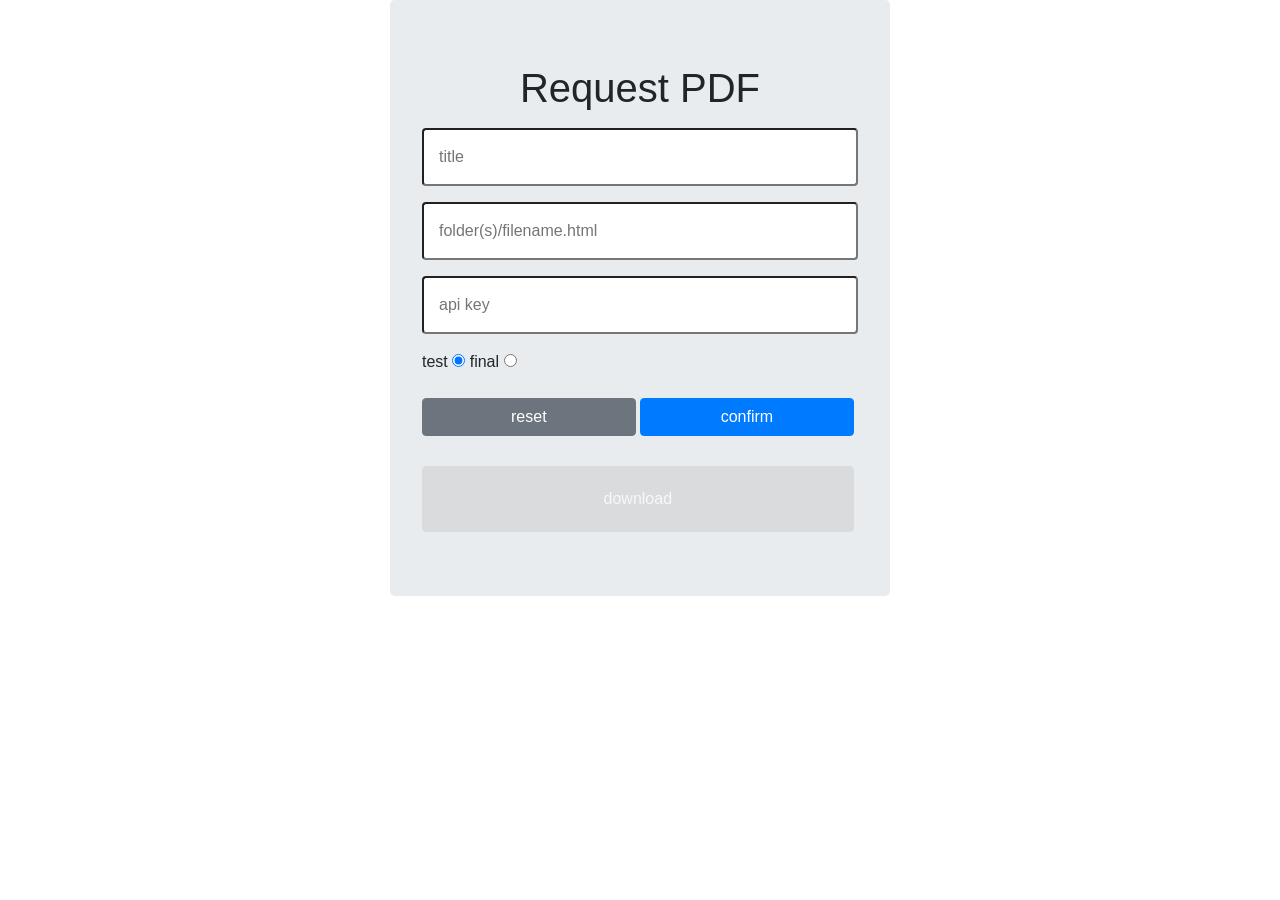
<file: public/index.html>
<!DOCTYPE html>
<html lang="en">

<head>
    <meta charset="UTF-8">
    <meta content="width=device-width, initial-scale=1, minimum-scale=1, maximum-scale=1" name="viewport" />
    <title>PDF APP</title>
    <link rel="stylesheet" href="https://maxcdn.bootstrapcdn.com/bootstrap/4.0.0-beta.2/css/bootstrap.min.css" integrity="sha384-PsH8R72JQ3SOdhVi3uxftmaW6Vc51MKb0q5P2rRUpPvrszuE4W1povHYgTpBfshb" crossorigin="anonymous">
    <link rel="stylesheet" href="assets/css/custom.css">
    <!--jquery-->
    <script type="text/javascript" src="https://ajax.googleapis.com/ajax/libs/jquery/3.2.1/jquery.min.js"></script>

</head>

<body>
    <div class="container">
        <div class="jumbotron">
            <h1 class="text-center mb-3">Request PDF</h1>
            <div class="row">
                <div class="col-12">
                    <form>
                        <fieldset>
                            <div class="form-group">
                                <input class="input-text" id="title" type="text" placeholder="title">
                            </div>
                            <div class="form-group">
                                <input class="input-text" id="path" type="text" placeholder="folder(s)/filename.html">
                            </div>
                            <div class="form-group">
                                <input class="input-text" id="api_key" type="password" placeholder="api key">
                            </div>
                            <div class="form-group">
                                <label for="test">test</label>
                                <input id="test" type="radio" name="status" checked>
                                <label for="final">final</label>
                                <input id="final" type="radio" name="status">
                            </div>
                            <button class="btn btn-secondary" type="reset">reset</button>
                            <button class="btn btn-primary" id="confirm" type="submit">confirm
                    </form>
                </div>
                <div class="col-12">
                    <input id="pdf-button" class="btn btn-primary" type="button" value="download"/>
                </div>
            </div>
        </div>
    </div>
    <!--  -->
    <script type="text/javascript" src="assets/js/app.js"></script>
</body>

</html>
</file>
<file: public/assets/css/custom.css>
.jumbotron {
	max-width: 500px;
	margin: 0 auto;
}

form input[type="text"], form input[type="password"] {
	width: 100%;
	border-radius: 4px;
	padding: 15px;
}

form button {
	width: 49%;
	display: inline-block;
}

#pdf-button {
	width: 99%;
	margin-top: 30px;
	padding: 20px 0;
}

#pdf-button[disabled] {
	background-color: lightgray;
	border-color: lightgray;
}
</file>
